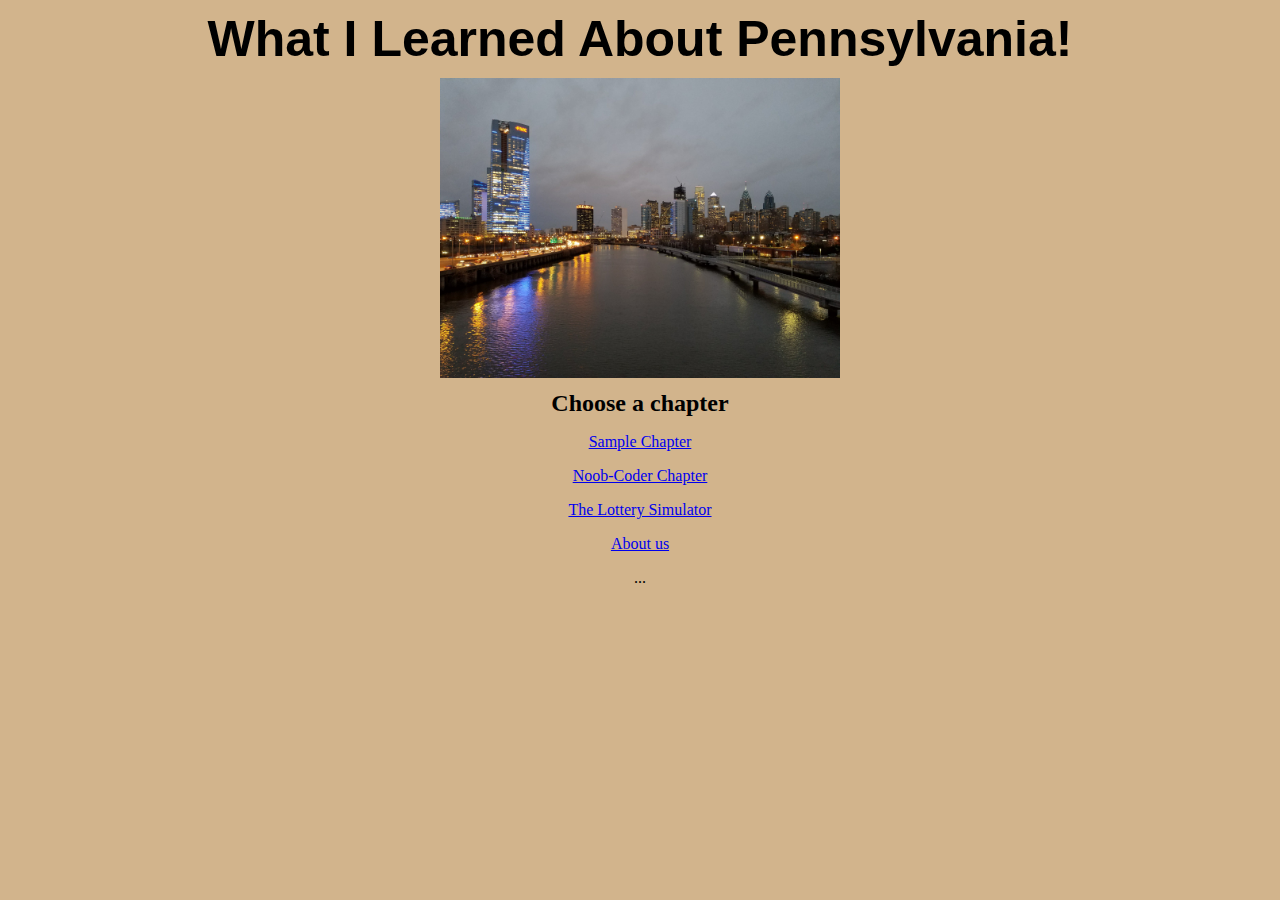
<file: index.html>
<!DOCTYPE html>
<html lang="en">
<head>
    <title>What I Learned About Pennsylvania</title>
    <link rel="stylesheet" href="https://fonts.googleapis.com/css?family=Monoton">
    <link rel="stylesheet" href="styles.css">
    <script src="https://ajax.googleapis.com/ajax/libs/jquery/3.3.1/jquery.min.js"></script>
    <meta charset="UTF-8">
</head>
<body>
    <h1>What I Learned About Pennsylvania!</h1>

    <img class="homepageImages" src="./images/20170124_172806.jpg" alt="Photo of Philadelphia from the South Street Bridge">

    <h2>Choose a chapter</h2>

    <div>
      <p><a href="./chapter_sample/index.html">Sample Chapter</a></p>
      <p><a href="./Noob-Coder_Chapter/index.html">Noob-Coder Chapter</a></p>
      <p><a href="./lottery/index.html">The Lottery Simulator</a></p>
      <p><a href="./about_us/index.html"> About us </a></p>
      <p>...</p>
    </div>

    <!-- <div>
      <p>© 2018 all rights reserved.</p>
    </div> -->

    <script src="designs.js"></script>
</body>
</html>
</file>
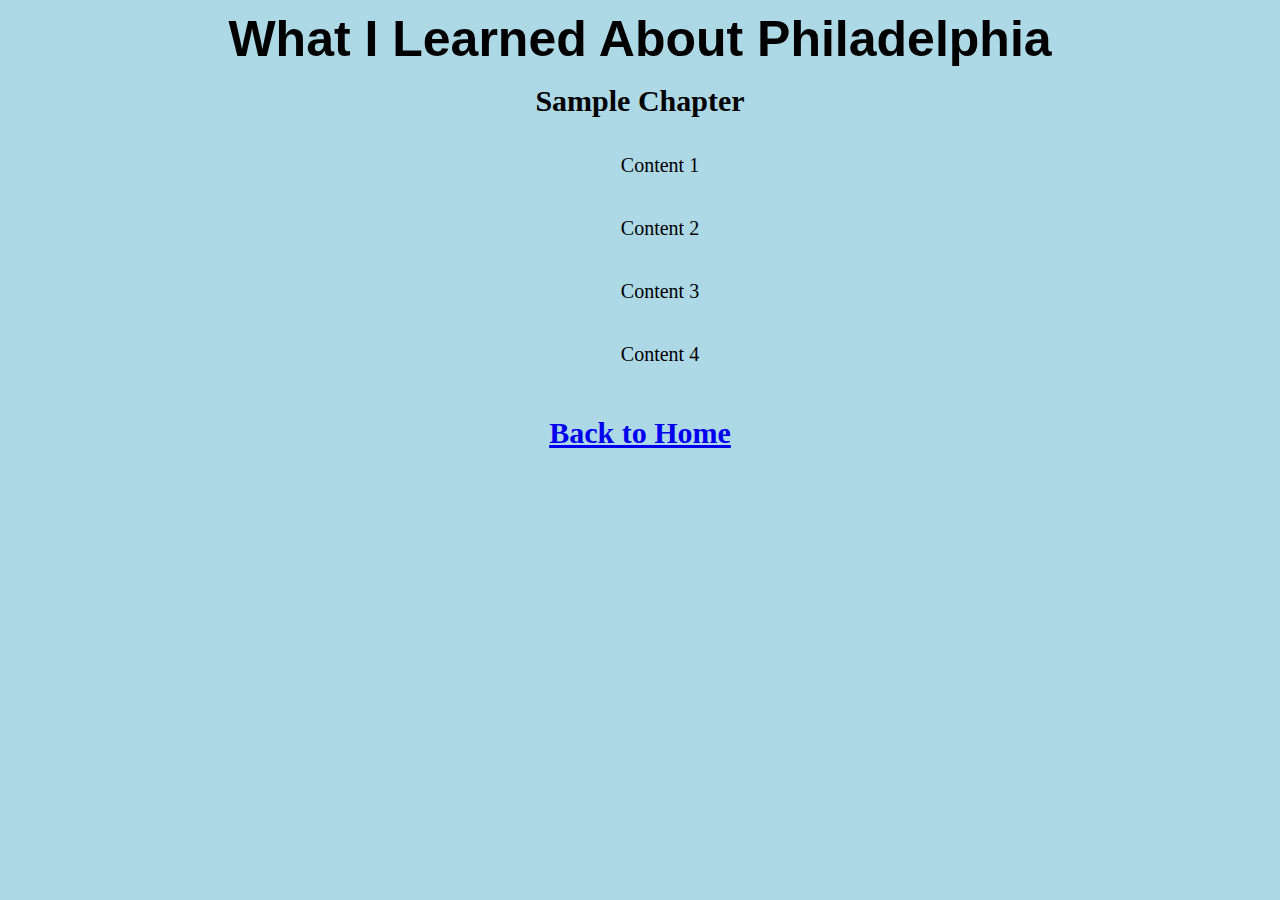
<file: chapter_sample/index.html>
<!DOCTYPE html>
<html lang="en">
<head>
    <title>What I Learned About Philadelphia</title>
    <link rel="stylesheet" href="https://fonts.googleapis.com/css?family=Monoton">
    <link rel="stylesheet" href="styles.css">
    <script src="https://ajax.googleapis.com/ajax/libs/jquery/3.3.1/jquery.min.js"></script>
    <meta charset="UTF-8">
</head>
<body>
    <h1>What I Learned About Philadelphia</h1>

    <p></p>

    <h2>Sample Chapter</h2>

    <ul id="tableOfContents">
      <li>Content 1</li>
      <li>Content 2</li>
      <li>Content 3</li>
      <li>Content 4</li>
    </ul>

    <h2><a href="../index.html">Back to Home</a></h2>

    <!-- <div>
      <p>© 2018 all rights reserved.</p>
    </div> -->

    <script src="designs.js"></script>
</body>
</html>
</file>
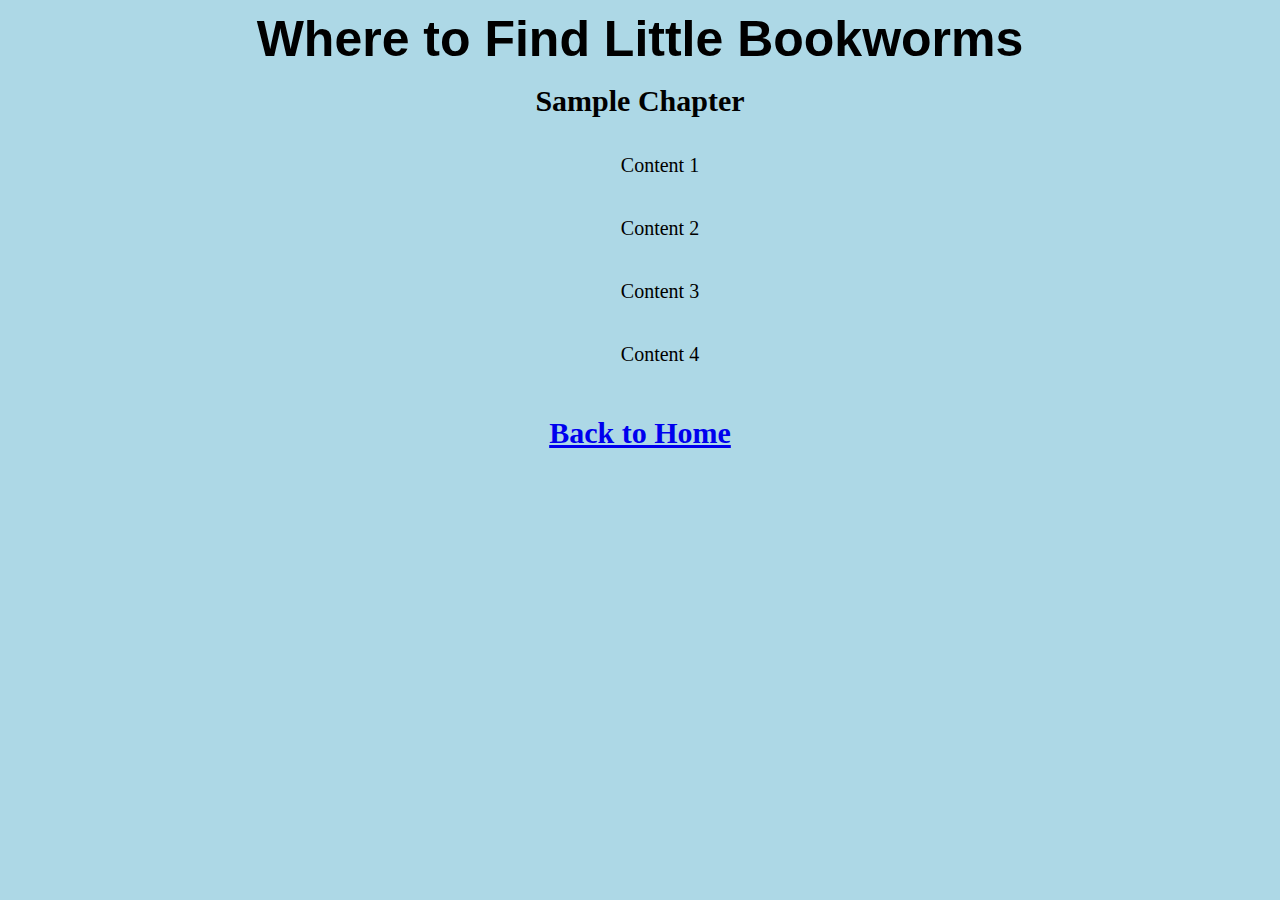
<file: Little Bookworms/index.html>
<!DOCTYPE html>
<html lang="en">
<head>
    <title>What I Learned About Philadelphia</title>
    <link rel="stylesheet" href="https://fonts.googleapis.com/css?family=Monoton">
    <link rel="stylesheet" href="styles.css">
    <script src="https://ajax.googleapis.com/ajax/libs/jquery/3.3.1/jquery.min.js"></script>
    <meta charset="UTF-8">
</head>
<body>
    <h1>Where to Find Little Bookworms</h1>

    <p></p>

    <h2>Sample Chapter</h2>

    <ul id="tableOfContents">
      <li>Content 1</li>
      <li>Content 2</li>
      <li>Content 3</li>
      <li>Content 4</li>
    </ul>

    <h2><a href="../index.html">Back to Home</a></h2>

    <!-- <div>
      <p>© 2018 all rights reserved.</p>
    </div> -->

    <script src="designs.js"></script>
</body>
</html>
</file>
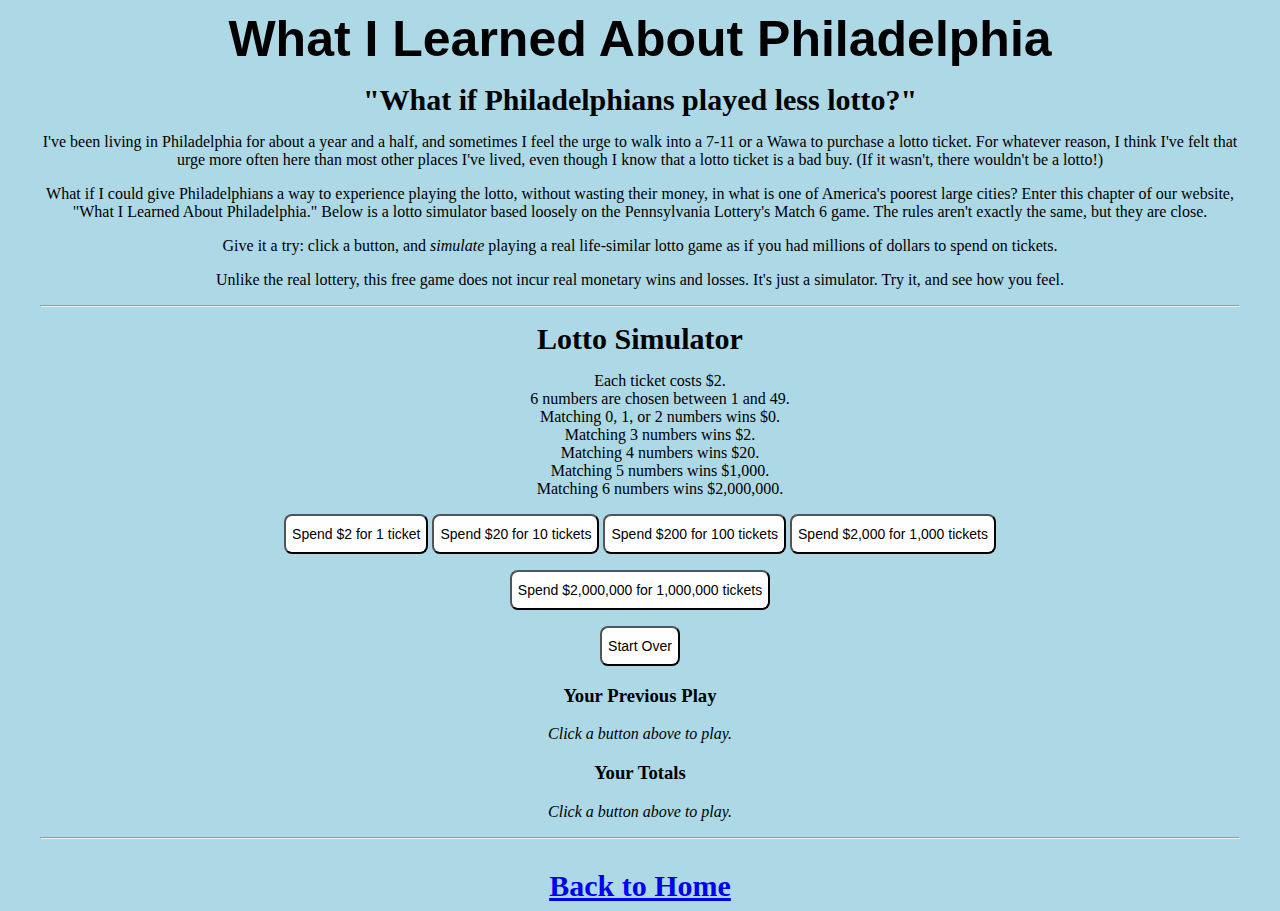
<file: lottery/index.html>
<!DOCTYPE html>
<html lang="en">
<head>
    <title>What I Learned About Philadelphia</title>
    <link rel="stylesheet" href="https://fonts.googleapis.com/css?family=Monoton">
    <link rel="stylesheet" href="styles.css">
    <script src="https://ajax.googleapis.com/ajax/libs/jquery/3.3.1/jquery.min.js"></script>
    <meta charset="UTF-8">
</head>
<body>
    <h1>What I Learned About Philadelphia</h1>
    <h2>"What if Philadelphians played less lotto?"</h2>
    <div>
      <p>I've been living in Philadelphia for about a year and a half, and sometimes I
      feel the urge to walk into a 7-11 or a Wawa to purchase a lotto ticket. For whatever reason,
      I think I've felt that urge more often here than most other places I've lived, even
      though I know that a lotto ticket is a bad buy. (If it wasn't, there wouldn't
      be a lotto!)</p>
      <p>What if I could give Philadelphians a way to experience playing the lotto, without
      wasting their money, in what is one of America's poorest large cities? Enter this
      chapter of our website, "What I Learned About Philadelphia." Below is a lotto
      simulator based loosely on the Pennsylvania Lottery's Match 6 game. The rules
      aren't exactly the same, but they are close.</p>
      <p>Give it a try: click a button, and <em>simulate</em> playing a real life-similar
      lotto game as if you had millions of dollars to spend on tickets.</p>
    </p>Unlike the real lottery, this free game does not incur real monetary wins and losses.
      It's just a simulator. Try it, and see how you feel.</p>
    </div>
  <hr>
    <div class="top">
  		<h2 class="top">Lotto Simulator</h2>
  		<!-- <h2>Based loosely on <a href="https://www.palottery.state.pa.us/Games/Match-6/Prizes-Chances.aspx" target="_blank">Match 6 by the Pennsylvania Lottery</a></h2> -->
  	</div>
  	<div class="top">
  		<ul>
  			<li>Each ticket costs $2.</li>
  			<li>6 numbers are chosen between 1 and 49.</li>
  			<li>Matching 0, 1, or 2 numbers wins $0.</li>
  			<li>Matching 3 numbers wins $2.</li>
  			<li>Matching 4 numbers wins $20.</li>
  			<li>Matching 5 numbers wins $1,000.</li>
  			<li>Matching 6 numbers wins $2,000,000.</li>
  		</ul>
  	</div>
  	<div class="top">
  		<button id="play1" name="play1" type="submit">Spend $2 for 1 ticket</button>
  		<button id="play10" name="play10" type="submit">Spend $20 for 10 tickets</button>
  		<button id="play100" name="play100" type="submit">Spend $200 for 100 tickets</button>
  		<button id="play1000" name="play1000" type="submit">Spend $2,000 for 1,000 tickets</button>
  		<p></p>
  		<button id="play1000000" name="play1000000" type="submit">Spend $2,000,000 for 1,000,000 tickets</button>
  		<p><button id="startOver" name="startOver" type="submit">Start Over</button></p>
  		<!-- your favorite animal's image goes here -->
  		<!-- <img class="img" src="https://upload.wikimedia.org/wikipedia/commons/a/aa/Sirocco_full_length_portrait.jpg" alt="Kakapo"> -->
  	</div>
  	<div class="bottom">
  		<h3>Your Previous Play</h3>
  		<div class="box" id="thisPlay">
  			<p><em>Click a button above to play.</em></p>
  		</div>
  		<h3>Your Totals</h3>
  		<div class="box" id="allPlays">
  			<p><em>Click a button above to play.</em></p>
  		</div>
  	</div>
  <hr>
    <h2><a href="../index.html">Back to Home</a></h2>

    <!-- <div>
      <p>© 2018 all rights reserved.</p>
    </div> -->

    <script src="designs.js"></script>
</body>
</html>
</file>
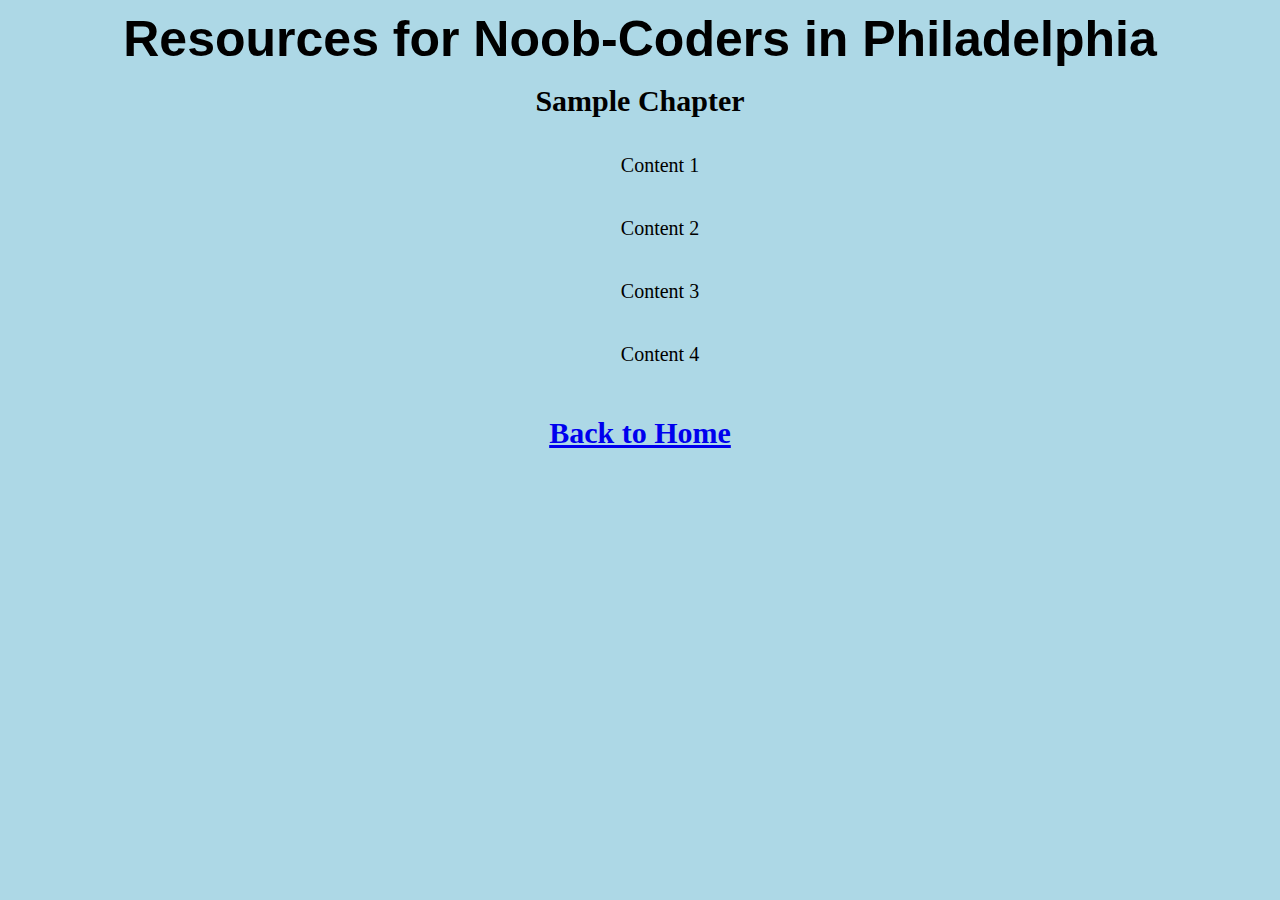
<file: Noob-Coder_Chapter/index.html>
<!DOCTYPE html>
<html lang="en">
<head>
    <title>Resources for Noob-Coders in Philadelphia</title>
    <link rel="stylesheet" href="https://fonts.googleapis.com/css?family=Monoton">
    <link rel="stylesheet" href="styles.css">
    <script src="https://ajax.googleapis.com/ajax/libs/jquery/3.3.1/jquery.min.js"></script>
    <meta charset="UTF-8">
</head>
<body>
    <h1>Resources for Noob-Coders in Philadelphia</h1>

    <p></p>

    <h2>Sample Chapter</h2>

    <ul id="tableOfContents">
      <li>Content 1</li>
      <li>Content 2</li>
      <li>Content 3</li>
      <li>Content 4</li>
    </ul>

    <h2><a href="../index.html">Back to Home</a></h2>

    <!-- <div>
      <p>© 2018 all rights reserved.</p>
    </div> -->

    <script src="designs.js"></script>
</body>
</html>
</file>
<file: styles.css>
/* Add home page CSS here */

body {
    text-align: center;
    background: tan;
}

h1 {
    text-align: center;
    font-family: sans-serif;
    font-size: 50px;
    margin: 0.2em;
}

h2 {
    margin: 1em 0 0.25em;
}

h2:first-of-type {
    margin-top: 0.5em;
}

table,
tr,
td {
    border: 1px solid black;
}

table {
    border-collapse: collapse;
    margin: 0 auto;
}

tr {
    height: 20px;
}

td {
    width: 20px;
}

input[type=number] {
    width: 6em;
}

.homepageImages {
    width: 400px;
    display: block;
    margin-left: auto;
    margin-right: auto;
}

li {
    padding: 20px;
    margin: 0;
    list-style-type: none;
    font-size: 20px;
}
</file>
<file: chapter_sample/styles.css>
/* Add home page CSS here */

body {
    text-align: center;
    background: lightblue;
}

h1 {
    text-align: center;
    font-family: sans-serif;
    font-size: 50px;
    margin: 0.2em;
}

h2 {
    font-size: 30px;
    margin: 1em 0 0.25em;
}

h2:first-of-type {
    margin-top: 0.5em;
}

table,
tr,
td {
    border: 1px solid black;
}

table {
    border-collapse: collapse;
    margin: 0 auto;
}

tr {
    height: 20px;
}

td {
    width: 20px;
}

input[type=number] {
    width: 6em;
}

.homepageImages {
    width: 400px;
    display: block;
    margin-left: auto;
    margin-right: auto;
}

li {
    padding: 20px;
    margin: 0;
    list-style-type: none;
    font-size: 20px;
}
</file>
<file: Little Bookworms/styles.css>
/* Add home page CSS here */

body {
    text-align: center;
    background: lightblue;
}

h1 {
    text-align: center;
    font-family: sans-serif;
    font-size: 50px;
    margin: 0.2em;
}

h2 {
    font-size: 30px;
    margin: 1em 0 0.25em;
}

h2:first-of-type {
    margin-top: 0.5em;
}

table,
tr,
td {
    border: 1px solid black;
}

table {
    border-collapse: collapse;
    margin: 0 auto;
}

tr {
    height: 20px;
}

td {
    width: 20px;
}

input[type=number] {
    width: 6em;
}

.homepageImages {
    width: 400px;
    display: block;
    margin-left: auto;
    margin-right: auto;
}

li {
    padding: 20px;
    margin: 0;
    list-style-type: none;
    font-size: 20px;
}
</file>
<file: lottery/styles.css>
/* Add home page CSS here */

body {
    /* width: 50%; */
    margin-left: 40px;
    margin-right: 40px;
    text-align: center;
    background: lightblue;
}

h1 {
    text-align: center;
    font-family: sans-serif;
    font-size: 50px;
    margin: 0.2em;
}

h2 {
    font-size: 30px;
    margin: 1em 0 0.25em;
}

h2:first-of-type {
    margin-top: 0.5em;
}

table,
tr,
td {
    border: 1px solid black;
}

table {
    border-collapse: collapse;
    margin: 0 auto;
}

tr {
    height: 20px;
}

td {
    width: 20px;
}

input[type=number] {
    width: 6em;
}

.homepageImages {
    width: 400px;
    display: block;
    margin-left: auto;
    margin-right: auto;
}

li {
    /* padding: 20px; */
    margin: 0;
    list-style-type: none;
    /* font-size: 20px; */
}

/* https://www.w3schools.com/csS/css3_buttons.asp */
button {
  font-size: 14px;
  border-radius: 8px;
  padding: 10px 6px;
  -webkit-transition-duration: 0.01s; /* Safari */
  transition-duration: 0.01s;
  cursor:pointer;
  background-color: white;
  color: black;
}

button:hover {
    background-color: #4CAF50; /* Green */
    color: white;
}
</file>
<file: Noob-Coder_Chapter/styles.css>
/* Add home page CSS here */

body {
    text-align: center;
    background: lightblue;
}

h1 {
    text-align: center;
    font-family: sans-serif;
    font-size: 50px;
    margin: 0.2em;
}

h2 {
    font-size: 30px;
    margin: 1em 0 0.25em;
}

h2:first-of-type {
    margin-top: 0.5em;
}

table,
tr,
td {
    border: 1px solid black;
}

table {
    border-collapse: collapse;
    margin: 0 auto;
}

tr {
    height: 20px;
}

td {
    width: 20px;
}

input[type=number] {
    width: 6em;
}

.homepageImages {
    width: 400px;
    display: block;
    margin-left: auto;
    margin-right: auto;
}

li {
    padding: 20px;
    margin: 0;
    list-style-type: none;
    font-size: 20px;
}
</file>
